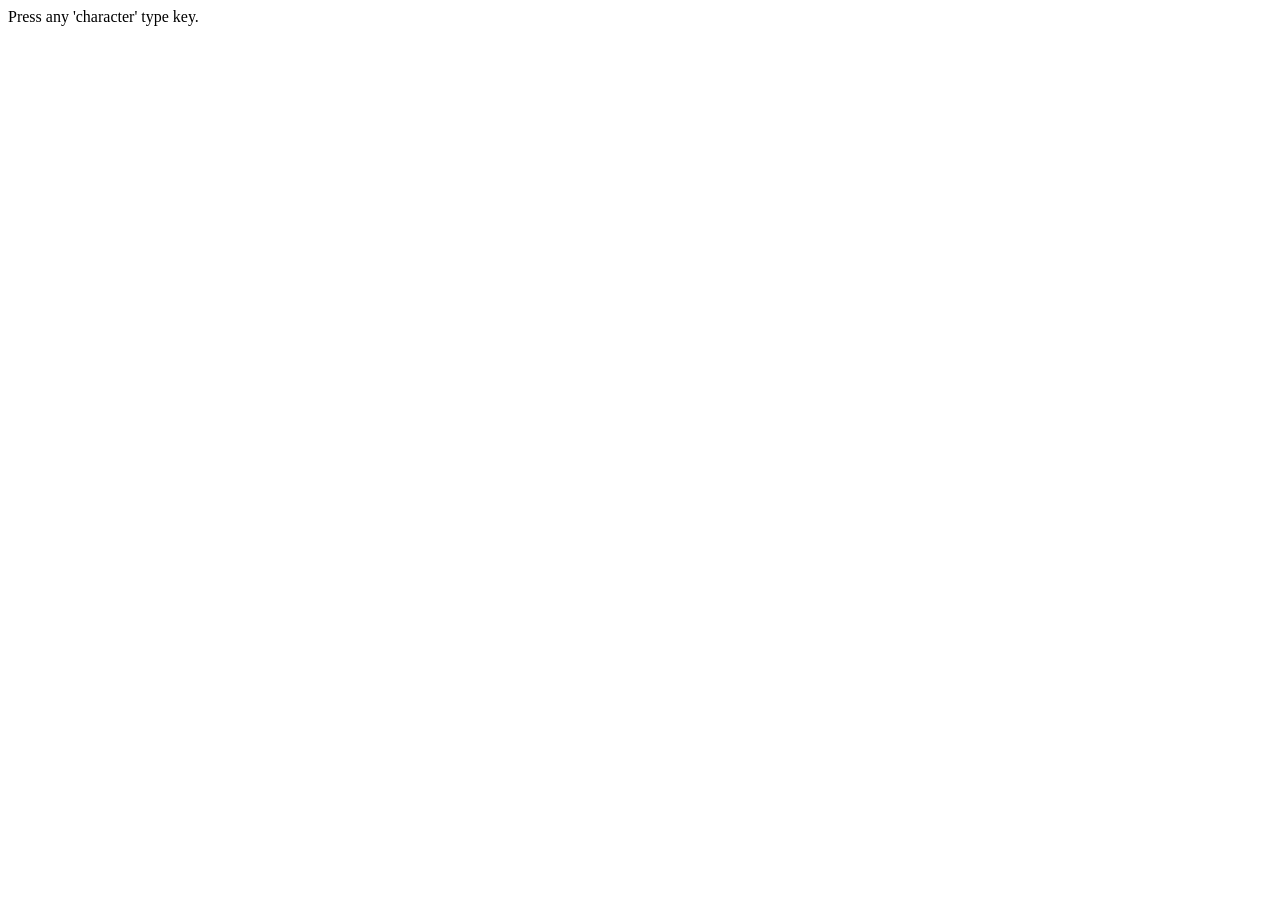
<file: a.html>
<html>
<head>
<title>charCode example</title>

<script type="text/javascript">

function showChar(e)
{
alert("Key Pressed: " + String.fromCharCode(e.charCode) + "\n"
      + "charCode: " + e.charCode);
}
 document.querySelector("body").addEventListener("", function(){

 })

</script>
</head>

<body onkeypress="showChar(event);">
<p>Press any 'character' type key.</p>
</body>
</html>
</file>
